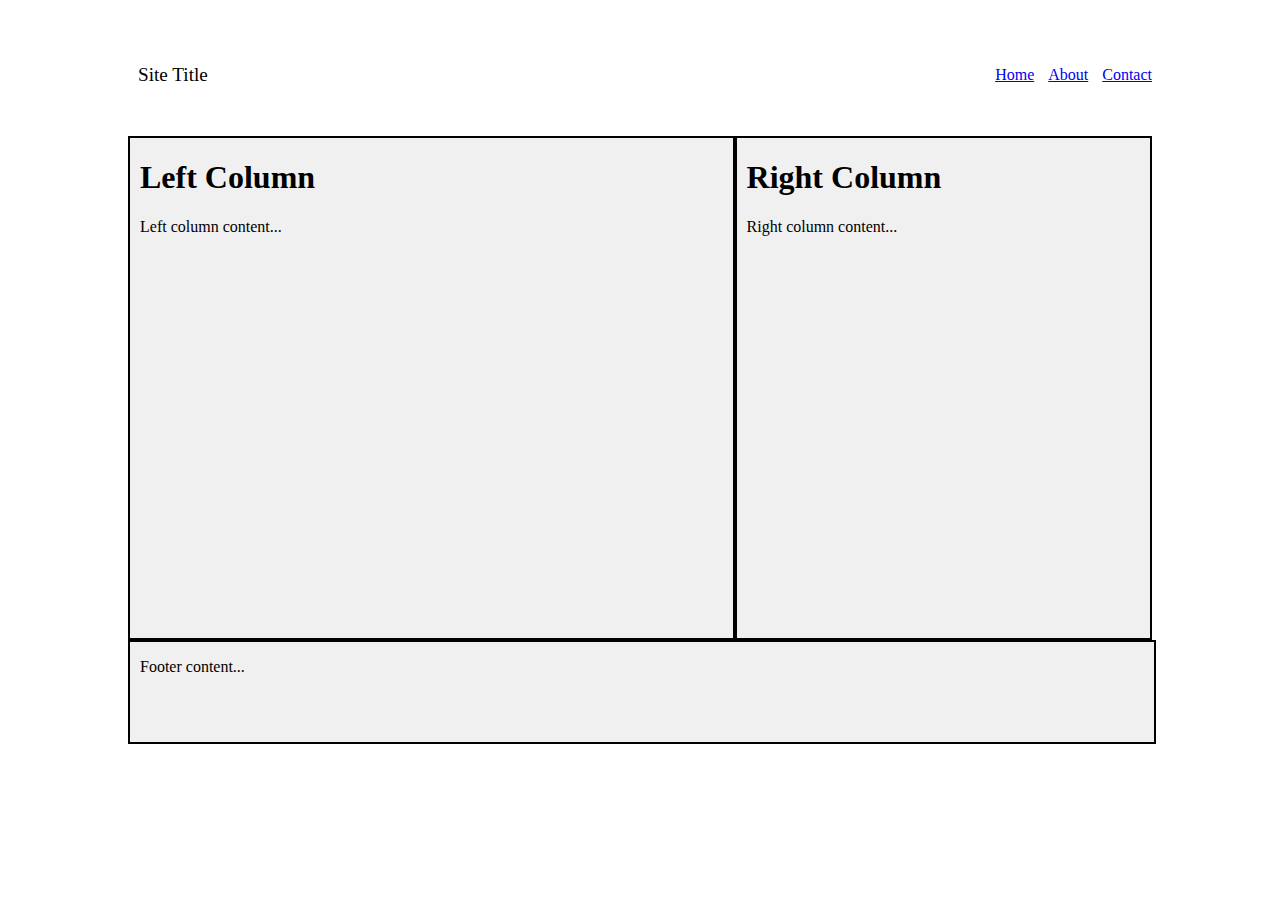
<file: index.html>
<!DOCTYPE html>
<html lang="en">
<head>
    <meta charset="UTF-8">
    <meta name="viewport" content="width=device-width, initial-scale=1.0">
    <title>Document</title>
    <link rel="stylesheet" href="styles.css">
</head>
<body>
    <header>
  <span>Site Title</span>
 
 
  <nav>
    <a href="#">Home</a>
    <a href="#">About</a>
    <a href="#">Contact</a>
 
</nav>
</header>

<main>
  <section>
    <h1>Left Column</h1>    
    <p>Left column content...</p>
  </section>

  <aside>
    <h1>Right Column</h1>
    <p>Right column content...</p>
  </aside>
</main>

<footer>
  <p>Footer content...</p>
</footer>





















    
</body>
</html>
</file>
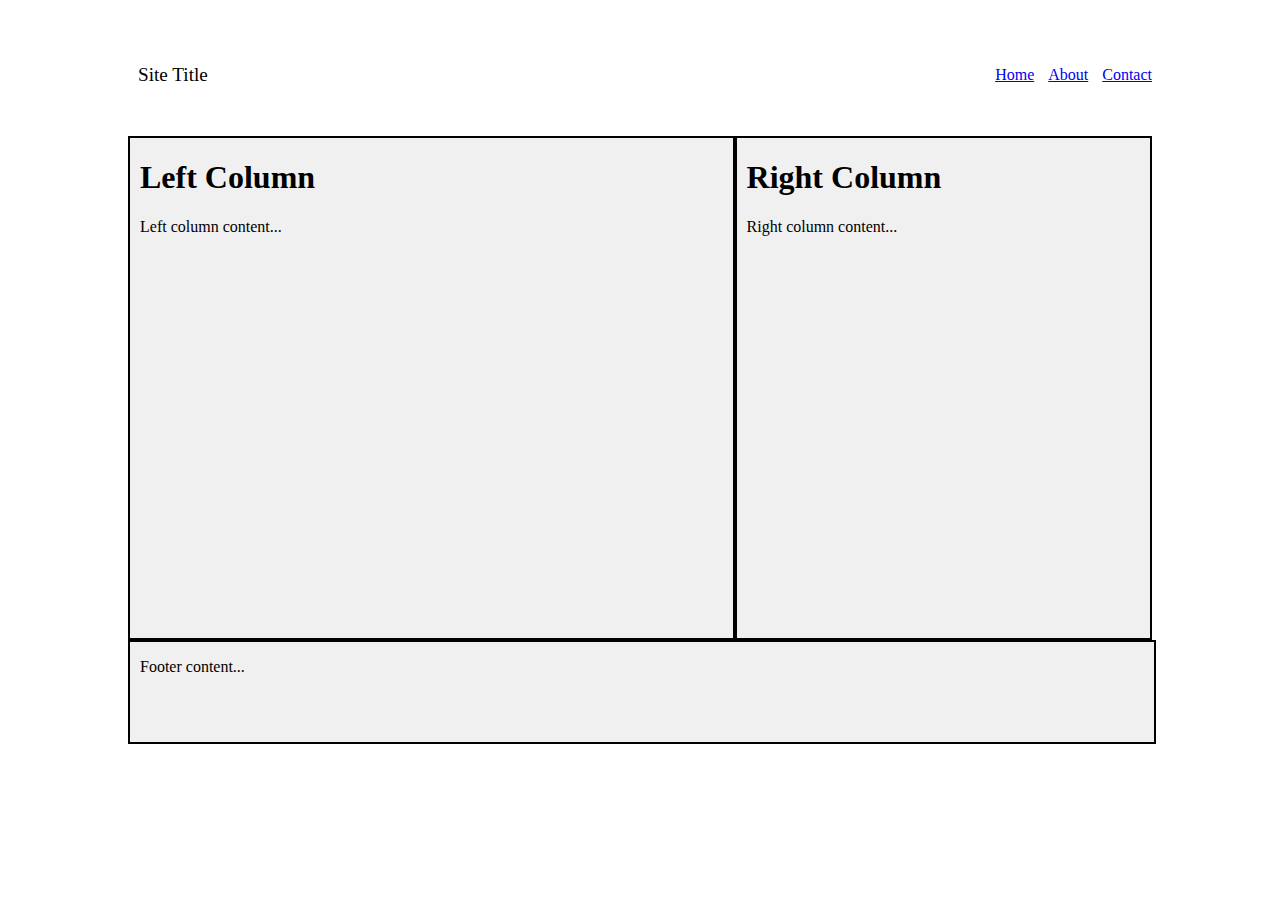
<file: indexs.html>
<!DOCTYPE html>
<html lang="en">
<head>
    <meta charset="UTF-8">
    <meta name="viewport" content="width=device-width, initial-scale=1.0">
    <title>Document</title>
    <link rel="stylesheet" href="styles.css">
</head>
<body>
    <header>
  <span>Site Title</span>
 
 
  <nav>
    <a href="#">Home</a>
    <a href="#">About</a>
    <a href="#">Contact</a>
 
</nav>
</header>

<main>
  <section>
    <h1>Left Column</h1>    
    <p>Left column content...</p>
  </section>

  <aside>
    <h1>Right Column</h1>
    <p>Right column content...</p>
  </aside>
</main>

<footer>
  <p>Footer content...</p>
</footer>





















    
</body>
</html>
</file>
<file: styles.css>
header {
    display: flex;

    justify-content: space-between;
    align-items: center;
    
  }

  main {
    display: flex;
    
    
    justify-content: space-between;
   


  }

  section, aside, footer{
    margin-top:50px;
    display: block;
     background: #f0f0f0;
     border: 2px solid black;
 
  

  
   
  }
body {
    display:block;
    margin: 10%;
    margin-top:5%;
    

}
  section {
    height:500px;
    flex-grow: 2;
  }

  aside {
    height:500px;
    flex-grow: 1; /* or whatever size you want */
  }

  footer {
    width: 100%;
    height:100px;
     margin-top:0px;
  }
  h1,p,span,a{
    margin-left: 10px;
    font-family: fantasy;
  }
  span{
    font-size: larger;
  }
</file>
